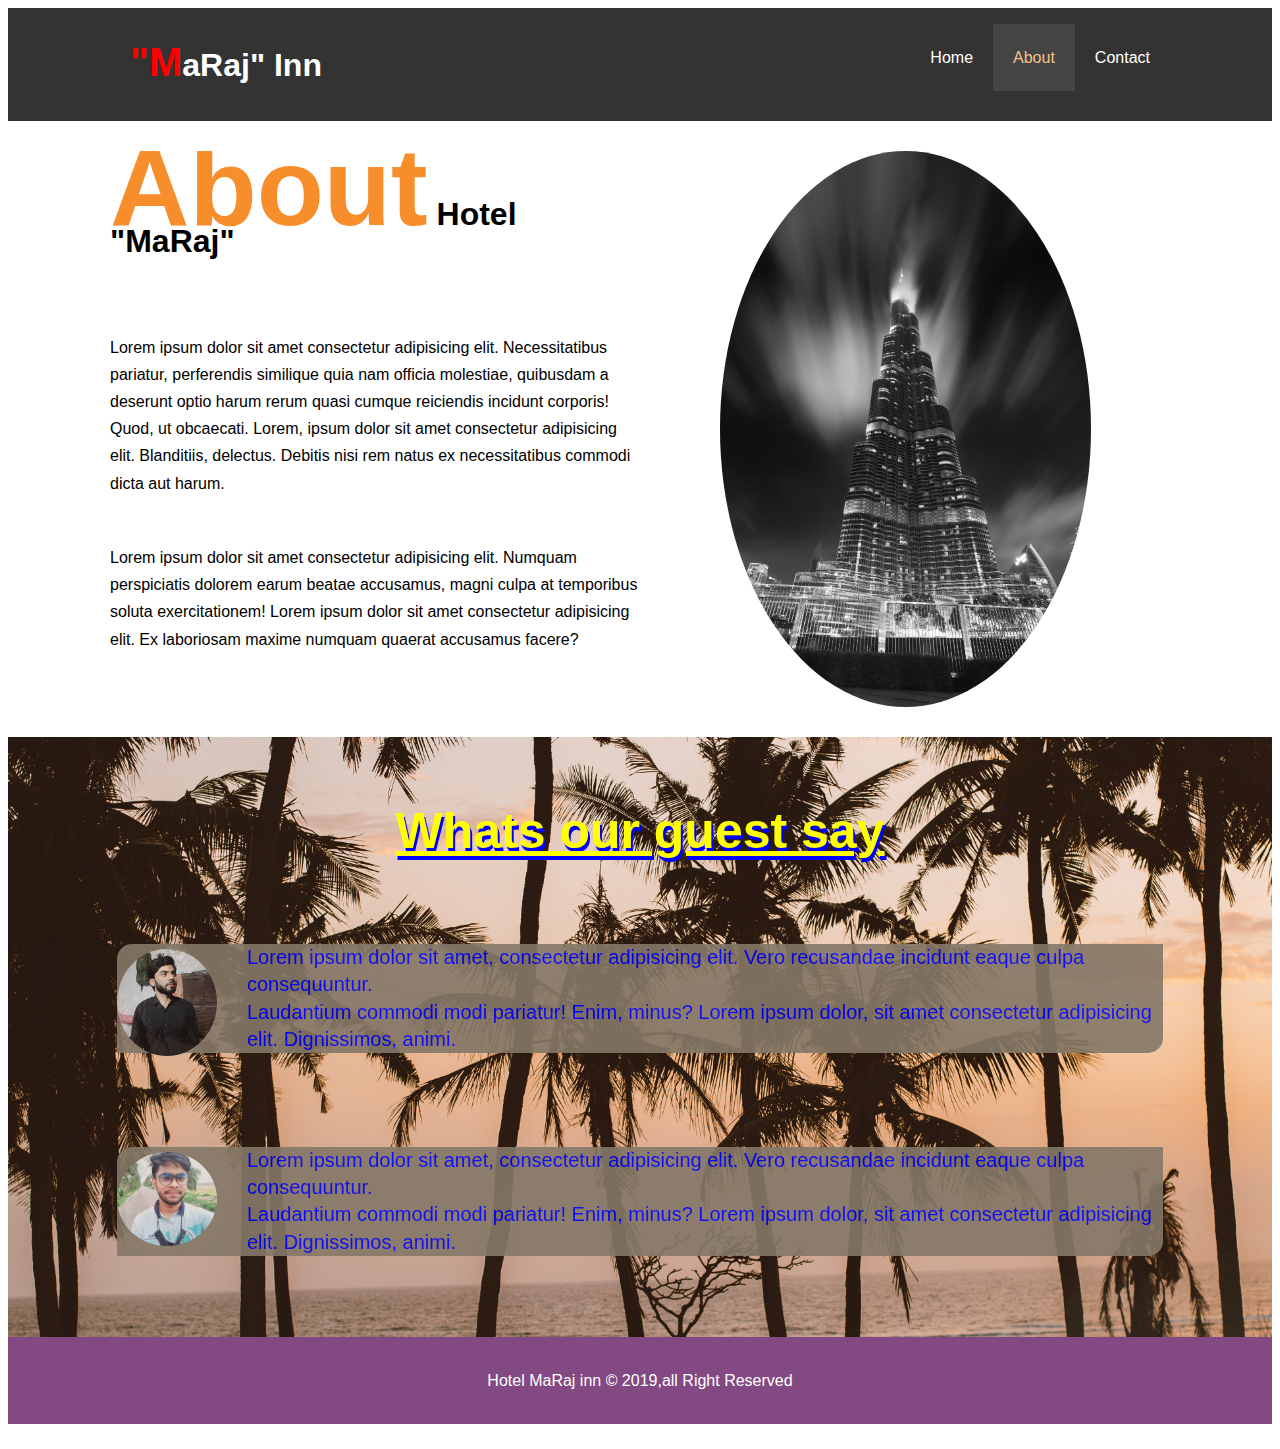
<file: about.html>
<!DOCTYPE html>
<html lang="en">
<head>
    <meta charset="UTF-8">
    <meta http-equiv="X-UA-Compatible" content="IE=edge">
    <meta name="viewport" content="width=device-width, initial-scale=1.0">
    
   <link rel="stylesheet" href="style.css">
    <title>Hotel Korobi about page</title>
</head>
<body>
   
        <header>
            <section>
            <nav id="navber">
                <div class="container">
                    <h1 class="logo"><a href="index.html">   </a><span>"M</span>aRaj" Inn</h1>
                <ul>
                    <li><a href="index.html">Home</a></li>
                    <li><a class="current" href="about.html">About</a></li>
                    <li><a href="contact.html">Contact</a></li>
                </ul>
                </div>
            </nav>
    </section>
    </header>

    <section id="about-info" class="bg-light py-3" >
        <div class="container">
            <div class="info-left">
                <h1><span class="text-primary">About</span>  Hotel "MaRaj"</h1>
                <br>
                <p>Lorem ipsum dolor sit amet consectetur adipisicing elit. Necessitatibus pariatur, perferendis similique quia nam officia molestiae, quibusdam a deserunt optio harum rerum quasi cumque reiciendis incidunt corporis! Quod, ut obcaecati. Lorem, ipsum dolor sit amet consectetur adipisicing elit. Blanditiis, delectus. Debitis nisi rem natus ex necessitatibus commodi dicta aut harum.</p> <br>
                <p>Lorem ipsum dolor sit amet consectetur adipisicing elit. Numquam perspiciatis dolorem earum beatae accusamus, magni culpa at temporibus soluta exercitationem! Lorem ipsum dolor sit amet consectetur adipisicing elit. Ex laboriosam maxime numquam quaerat accusamus facere?</p>

            </div>
            <div class="info-right">
                <img src="./dubai.jpg" alt="hotel">
            </div>
        </div>
</section>

<div class="clr"></div>

<section id="testimonials" class="py-3">
     <div class="container">
        <h2 class=""> Whats our guest say</h2>
         <div class="testimonial bg-orimary">
            <img src="./saleh.jpg" alt="shaleh">
            <p> Lorem ipsum dolor sit amet, consectetur adipisicing elit. Vero recusandae incidunt eaque culpa consequuntur. <br> Laudantium commodi modi pariatur! Enim, minus? Lorem ipsum dolor, sit amet consectetur adipisicing elit. Dignissimos, animi.</p>
         </div>  
         <div class="testimonial bg-orimary">
            <img src="./maraj.jpg" alt="maraj">
            <p> Lorem ipsum dolor sit amet, consectetur adipisicing elit. Vero recusandae incidunt eaque culpa consequuntur. <br> Laudantium commodi modi pariatur! Enim, minus? Lorem ipsum dolor, sit amet consectetur adipisicing elit. Dignissimos, animi.</p>
         </div>  
    </div>
    
    
</section>

<footer id="abour-footer">
    <p>Hotel MaRaj inn &copy; 2019,all Right Reserved</p>
</footer>
   

</body>
</html>
</file>
<file: style.css>
*{
    padding: 0;
    margin: o;
    box-sizing: border-box;
}
html,body{
 font-family: 'Segoe UI', Tahoma, Geneva, Verdana, sans-serif ;
 line-height: 1.7em;

}
a{
    color: #333;
    text-decoration: none;
}
h1, h2, h3{
    padding-bottom: 20px;
}
p{
    margin: 10px 0;
}
.container{
    margin: auto;
    max-width: 1100px;
    overflow: auto;
    padding: 0 20px;
}
.text-primary{
    color: #f78d2b;
    font-size: 110px;
}
.lead{
    font-size: 30px;
    color: black;
    text-shadow: 1px 1px yellow;
}
.btn{
    display: inline-block;
    font-size: 18px;
    color: #f78d2b;
    background: #444;
    padding: 16px 22px;
    border:3px solid rgb(222, 236, 22);
    cursor: pointer;
    border-radius: 15px 0px 15px 0px;

}
.btn:hover{
    background: #cf9259;
    color: rgb(19, 19, 19);
}
.btn-light{
    background: #f4f4f4;
    color: #333;
}

.clr{
    clear: both;
}
    /*padding  */

    .py-1{padding: 10px 0;}
    .py-2{padding: 20px 0;}
    .py-3{padding: 30px 0;}


                       


                                     /* naveber*/
#navber{
    background: #333;
    color: #fff;
    overflow: auto;
}
#navber a{
    color: #fff;
   
}
#navber h1{
    float: left;
    padding: 20px;
    
    
}
#navber .logo span{
    font-size: 40px;
    color: red;
    
    
}
#navber ul{
    list-style: none;
    float: right;
    
}
#navber ul li{
    float: left;
}
#navber ul li a{
    display: block;
    padding: 20px;
    text-align: center;
}
#navber ul li a:hover, #navber ul li a.current{
    background: #444;
    color: #f7c08a;
}
                                         /*  showcase*/
#showcase{
    background: url(./front00.jpg) no-repeat center center/cover;
    height: 600px;
    
}
#showcase .showcase-content {
    color: black;
    text-align: center;
    padding-top: 170px;
}
#showcase .showcase-content h1{
    font-size: 60px;
    line-height: 1.2em;
    color: red;
    text-shadow: 1px 5px black; 
}

                            /* home info*/
#home-info{
    height: 400px;
}
#home-info .info-img{
    float: left;
    width:40%;
    height: 700px;
}
.info-img img{
    height: 100%;
    width: 100%;
}
.info-content{
    width: 50%;
    float: right;
    text-align: center;
    margin-top: 200px;
  margin-right: 30px;
}
.info-content h2{
    font-size: 60px;
    text-shadow: 2px 4px rgb(154, 127, 127);
}
.info-content span{
    font-size: 92px;
    color: #f78d2b;
}

                                         /*   features     */
 #features{
    position: absolute;
    margin-top: 320px;
 }
.box{
    float: left;
    width: 33.3%;
    padding: 50px;
    text-align: center;
    
}
.box i{
    margin-bottom: 10px;
}
.box i:hover{
    color: #f78d2b;
}

        /* about info */
#about-info .info-right{
    float: right;
    width: 50%;
    min-height: 100%;
}
 
#about-info .info-right img{
    display: block;
    margin: auto;
    width: 70%;
    border-radius: 50%;
}

#about-info .info-left{
    float: left;
    width: 50%;
    min-height: 70%;
    
}
                                        /* testimonials */
#testimonials{
    height: 600px;
    background: url(./4\ summer\ -4553368.jpg) no-repeat center center/cover;
  padding-top: 40px;
  
}
#testimonials  h2{
    color:yellow;
    text-align: center;
    padding-bottom: 40px; 
    font-size: 50px;
    text-shadow: 2px 4px blue ;
    text-decoration: underline;
}
#testimonials  h2:hover{
    color: red;
}

#testimonials .testimonial{
    padding: 7px;
    margin-bottom: 60px;
    opacity: 0.9;
   
}
#testimonials .testimonial p{
    font-size: 20px;
    color: blue;
    background-color: #857868;
    border-radius: 15px 0px 15px 0px;
}

#testimonials .testimonial img{
    width: 100px;
    float: left;
    color: #cf9259;
    border-radius: 50%;
    margin-right: 30px;
    margin-top: 15px;
      
}
                                /* contract from */
     
     #contact-form .container span{
        font-size: 45px;
        color: #cf9259;
        
     }   
     #contact-form .container h1{
        text-align: center;
        text-shadow: 2px 3px yellow;
     }   
     #contact-form .container p{
        text-align: center;
        font-size: 28px;
     }                     
    
    #contact-form .from-group{
        margin-bottom: 20px;
    }
   
    #contact-form label{
        display: block;
        margin-bottom: 20px;
        font-size: 20px;
        text-shadow: 1px 2px yellow;
    }
    #contact-form input,
    #contact-form textarea{
        width: 100%;
        padding: 10px;
        border: 2px rgb(8, 8, 8) solid;
        border-radius: 10px;
    }
    #contact-form input:focus,
    #contact-form textarea:focus{
        outline: none;
        border-color: #ec8806;
    }

    #contact-form textarea{
        height: 200px;
    }
    #contact-form .btn{
        margin-left: 450px;
       border-radius: 10px;
       border-color: red;
    }
                                           /* footer */
 
#main-footer{
  text-align: center;
  background-color: rgb(130, 73, 130);
  color: #fff;
  padding: 20px;
  margin-top: 350px;
}                 
        
.main-footer p{
    margin-right: 50px;
    
}
#abour-footer{
    text-align: center;
  background-color: rgb(130, 73, 130);
  color: #fff;
  padding: 20px;
    margin-bottom: 25px;
}
#contact-footer{
    text-align: center;
  background-color: rgb(130, 73, 130);
  color: #fff;
  padding: 20px;
    margin-bottom: 25px;
}
</file>
